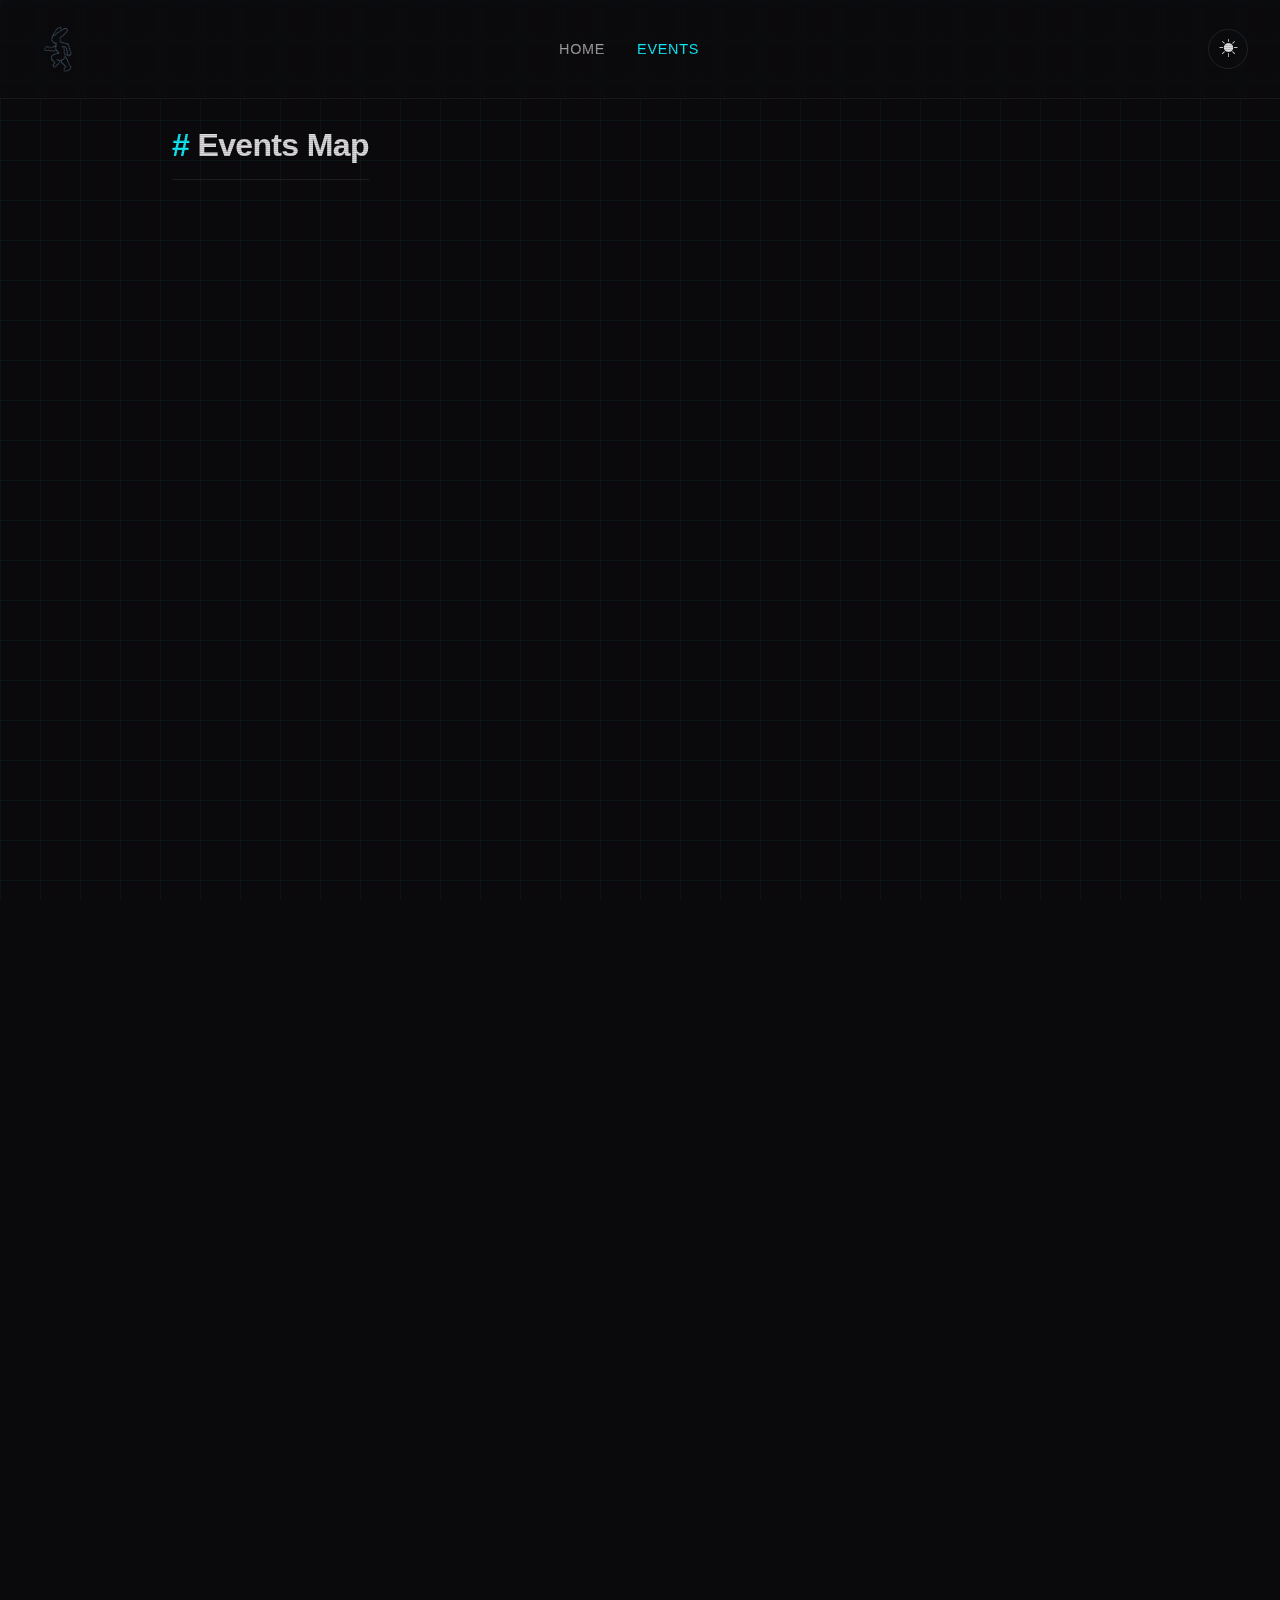
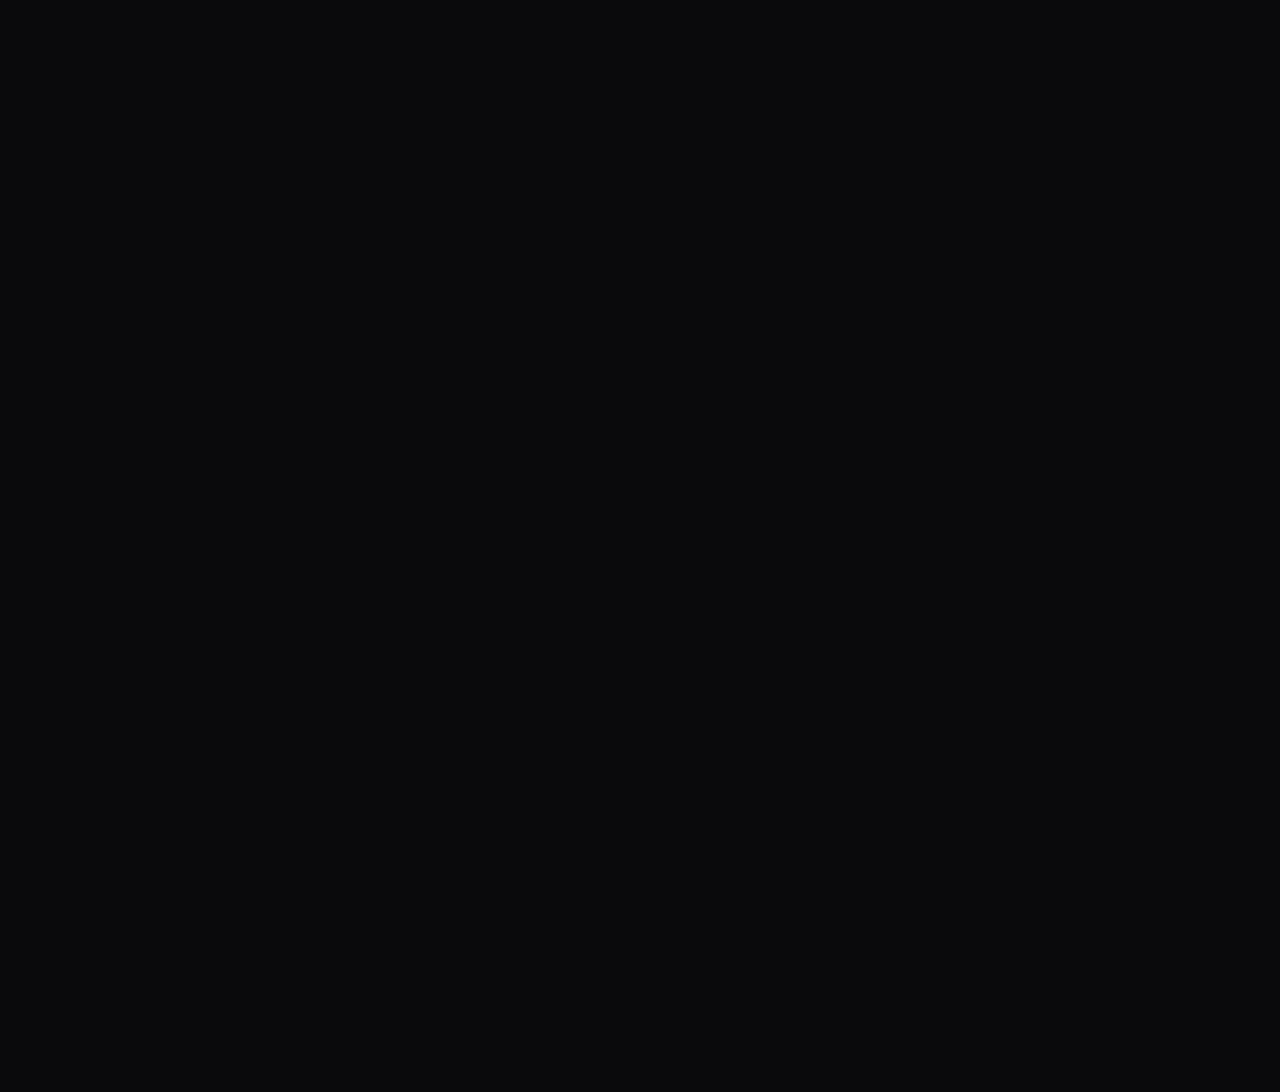
<file: events/index.html>
<!DOCTYPE html>
<html lang="ja">
<head>
    <meta charset="UTF-8">
    <meta name="viewport" content="width=device-width, initial-scale=1.0">
    <title>Events - yu-ki =:)</title>
    <link rel="stylesheet" href="../assets/css/style.css">
    <link rel="stylesheet" href="../assets/css/events.css">
</head>
<body>

    <!-- Background Elements -->
    <div class="bg-grid"></div>
    <div class="scanlines"></div>

    <!-- Navigation -->
    <header>
        <div class="logo">
            <a href="../home/">
                <img src="../assets/img/running.gif" alt="yu-ki =:)" class="logo-img">
            </a>
        </div>
        <nav class="nav-menu">
            <ul>
                <li><a href="../home/">Home</a></li>
                <li><a href="#" class="active">Events</a></li>
            </ul>
        </nav>
        <button id="theme-toggle" aria-label="Toggle Dark/Light Mode">☀</button>
        <button class="hamburger" aria-label="Toggle Menu">
            <span></span>
            <span></span>
            <span></span>
        </button>
    </header>

    <!-- Events Section -->
    <section id="events-map" style="padding-top: 120px;">
        <div class="container">
            <h1 id="events-title" class="section-title" data-typing="Events Map"></h1>
            <div id="events-explanation" class="fade-in-up manual-trigger" style="max-width: 1000px; margin: 0 auto 1rem; padding: 0 1rem; text-align: center;">
                <h2 style="font-size: 2rem; margin-bottom: 0.5rem; color: var(--text-color);">イベント参加マップ</h2>
                <p style="color: var(--accent-color); font-family: var(--font-code); font-size: 0.9rem; opacity: 0.8;">
                    点滅している箇所は、<br>
                    参加したイベントの開催都道府県を示しています
                </p>
            </div>
            <div class="map-container fade-in-up">
                <!-- Japan Map will be inserted here -->
                <svg id="japan-map" viewBox="0 0 800 750" xmlns="http://www.w3.org/2000/svg">
                    <!-- Dots will be generated dynamically -->
                    <circle cx="650" cy="100" r="3" class="prefecture" data-name="北海道" />
                    
                    <!-- Tohoku Region -->
                    <circle cx="620" cy="200" r="3" class="prefecture" data-name="青森" />
                    <circle cx="640" cy="230" r="3" class="prefecture" data-name="岩手" />
                    <circle cx="600" cy="240" r="3" class="prefecture" data-name="秋田" />
                    <circle cx="620" cy="260" r="3" class="prefecture" data-name="宮城" />
                    <circle cx="600" cy="270" r="3" class="prefecture" data-name="山形" />
                    <circle cx="640" cy="280" r="3" class="prefecture" data-name="福島" />
                    
                    <!-- Kanto Region -->
                    <circle cx="600" cy="320" r="3" class="prefecture" data-name="茨城" />
                    <circle cx="580" cy="310" r="3" class="prefecture" data-name="栃木" />
                    <circle cx="560" cy="320" r="3" class="prefecture" data-name="群馬" />
                    <circle cx="590" cy="340" r="3" class="prefecture" data-name="千葉" />
                    <circle cx="570" cy="340" r="3" class="prefecture" data-name="埼玉" />
                    <circle cx="560" cy="350" r="3" class="prefecture" data-name="東京" />
                    <circle cx="550" cy="360" r="3" class="prefecture" data-name="神奈川" />
                    
                    <!-- Chubu Region -->
                    <circle cx="540" cy="330" r="3" class="prefecture" data-name="新潟" />
                    <circle cx="520" cy="350" r="3" class="prefecture" data-name="富山" />
                    <circle cx="510" cy="360" r="3" class="prefecture" data-name="石川" />
                    <circle cx="500" cy="370" r="3" class="prefecture" data-name="福井" />
                    <circle cx="530" cy="360" r="3" class="prefecture" data-name="山梨" />
                    <circle cx="520" cy="370" r="3" class="prefecture" data-name="長野" />
                    <circle cx="540" cy="380" r="3" class="prefecture" data-name="岐阜" />
                    <circle cx="560" cy="380" r="3" class="prefecture" data-name="静岡" />
                    <circle cx="550" cy="390" r="3" class="prefecture" data-name="愛知" />
                    
                    <!-- Kansai Region -->
                    <circle cx="490" cy="400" r="3" class="prefecture" data-name="三重" />
                    <circle cx="480" cy="410" r="3" class="prefecture" data-name="滋賀" />
                    <circle cx="470" cy="420" r="3" class="prefecture" data-name="京都" />
                    <circle cx="460" cy="430" r="3" class="prefecture" data-name="大阪" />
                    <circle cx="480" cy="440" r="3" class="prefecture" data-name="兵庫" />
                    <circle cx="500" cy="430" r="3" class="prefecture" data-name="奈良" />
                    <circle cx="490" cy="450" r="3" class="prefecture" data-name="和歌山" />
                    
                    <!-- Chugoku Region -->
                    <circle cx="440" cy="440" r="3" class="prefecture" data-name="鳥取" />
                    <circle cx="420" cy="450" r="3" class="prefecture" data-name="島根" />
                    <circle cx="430" cy="460" r="3" class="prefecture" data-name="岡山" />
                    <circle cx="410" cy="470" r="3" class="prefecture" data-name="広島" />
                    <circle cx="390" cy="490" r="3" class="prefecture" data-name="山口" />
                    
                    <!-- Shikoku Region -->
                    <circle cx="420" cy="500" r="3" class="prefecture" data-name="徳島" />
                    <circle cx="400" cy="510" r="3" class="prefecture" data-name="香川" />
                    <circle cx="380" cy="520" r="3" class="prefecture" data-name="愛媛" />
                    <circle cx="410" cy="530" r="3" class="prefecture" data-name="高知" />
                    
                    <!-- Kyushu Region -->
                    <circle cx="340" cy="540" r="3" class="prefecture" data-name="福岡" />
                    <circle cx="320" cy="550" r="3" class="prefecture" data-name="佐賀" />
                    <circle cx="310" cy="570" r="3" class="prefecture" data-name="長崎" />
                    <circle cx="340" cy="570" r="3" class="prefecture" data-name="熊本" />
                    <circle cx="360" cy="580" r="3" class="prefecture" data-name="大分" />
                    <circle cx="350" cy="600" r="3" class="prefecture" data-name="宮崎" />
                    <circle cx="330" cy="620" r="3" class="prefecture" data-name="鹿児島" />
                    
                    <!-- Okinawa -->
                    <circle cx="200" cy="750" r="3" class="prefecture prefecture-visited" data-name="沖縄" />
                </svg>
                
                <div class="map-overlay">
                    <button id="reset-zoom" style="display: none;" onclick="resetZoom()">地図全体に戻る</button>
                    <p class="map-hint">エリアをクリックして拡大</p>
                </div>
                
                <div class="map-legend">
                    <div class="legend-item">
                        <span class="legend-dot visited"></span>
                        <span>参加済み</span>
                    </div>
                    <div class="legend-item">
                        <span class="legend-dot wishlist"></span>
                        <span>いつか参加したい</span>
                    </div>
                    <div class="legend-item">
                        <span class="legend-dot"></span>
                        <span>未参加</span>
                    </div>
                </div>
            </div>
            
            <section class="events-list">
                <h2 class="fade-in-up">参加したイベント一覧</h2>
                <div id="visited-events-grid" class="events-grid stagger-grid">
                    <!-- Dynamic Content -->
                </div>

                <h2 style="margin-top: 3rem;" class="fade-in-up">いつか参加したいイベント</h2>
                <div id="wishlist-events-grid" class="events-grid stagger-grid">
                    <!-- Dynamic Content -->
                </div>
            </section>
        </div>
    </section>

    <!-- Event Details Modal -->
    <div id="event-modal" class="modal">
        <div class="modal-content">
            <span class="close-modal">&times;</span>
            <div id="modal-body">
                <!-- Content injected via JS (Title, Desc, Photos) -->
            </div>
            <!-- Selection List for Clusters -->
            <div id="modal-selection" style="display:none;"></div>
        </div>
    </div>
    <script src="../assets/data/events-data.js"></script>
    <script src="../assets/js/japan-map.js"></script>
    <script src="../assets/js/main.js"></script>
</body>
</html>
</file>
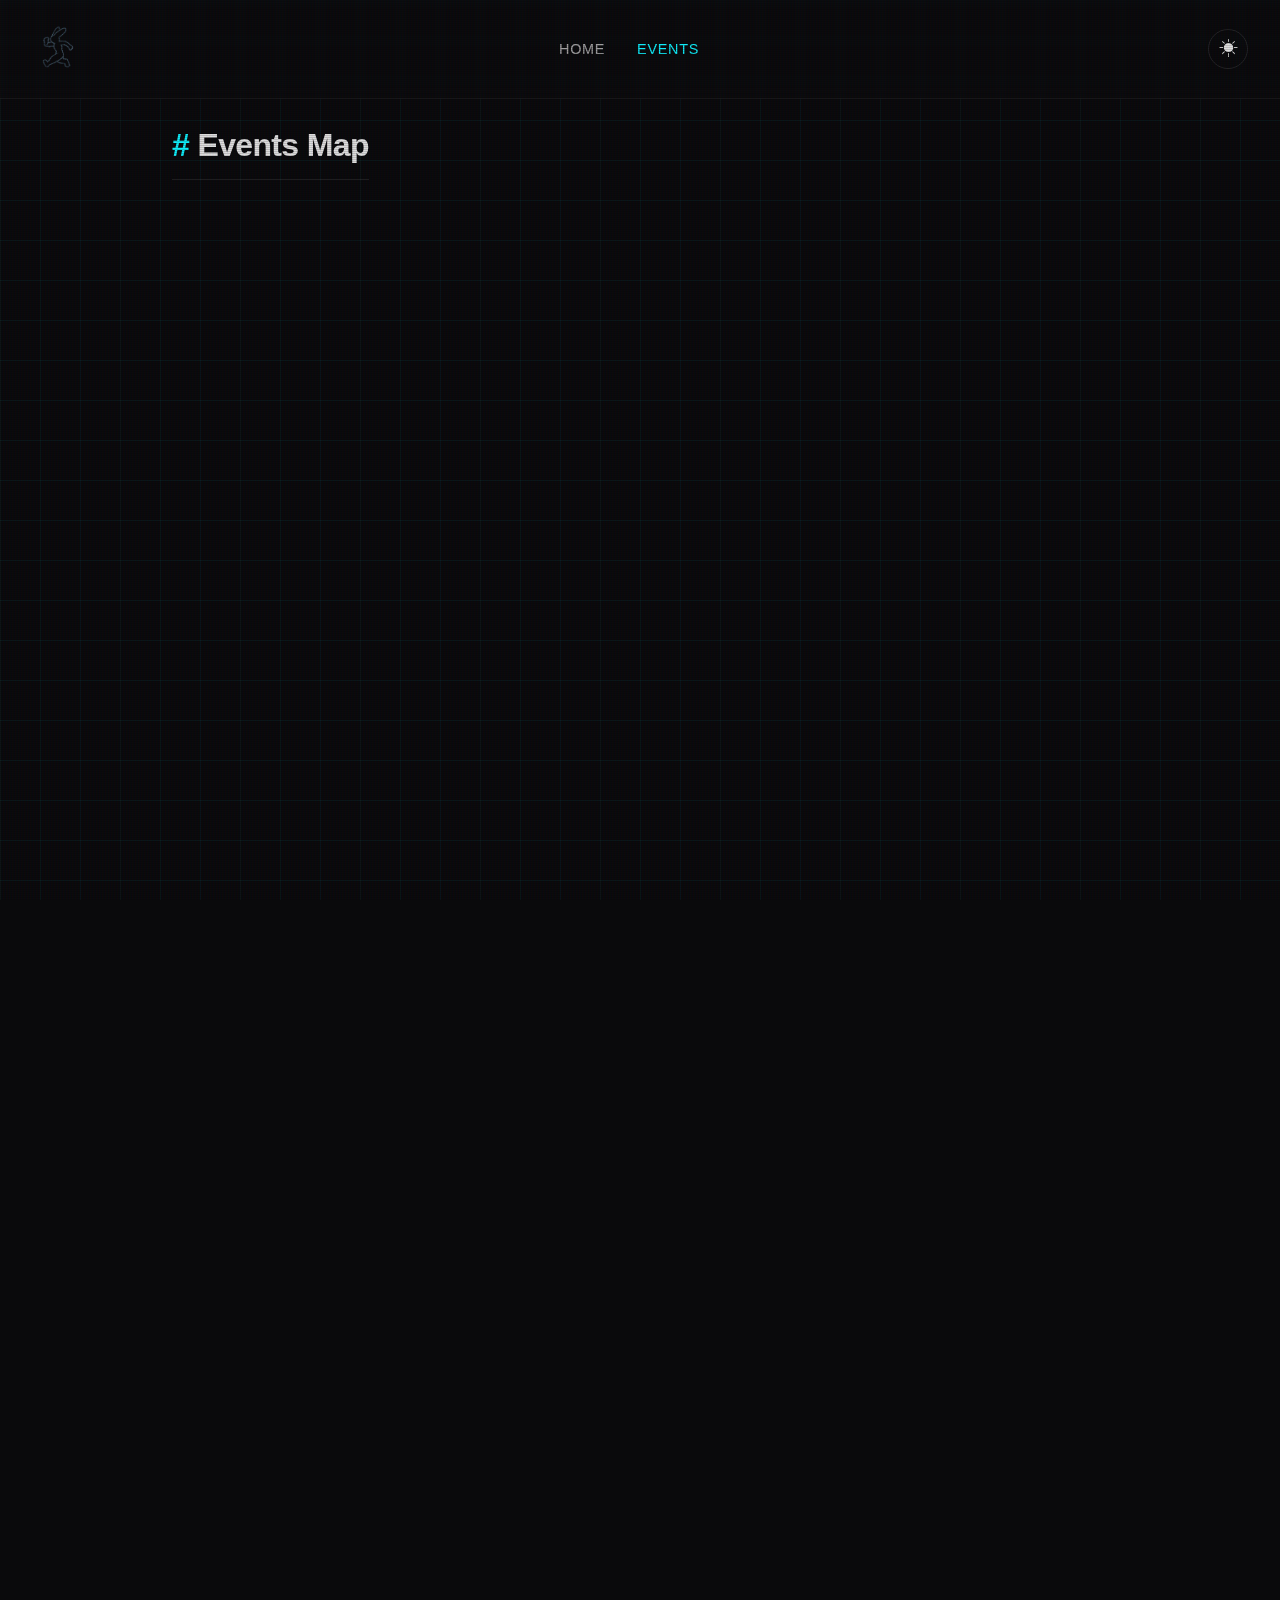
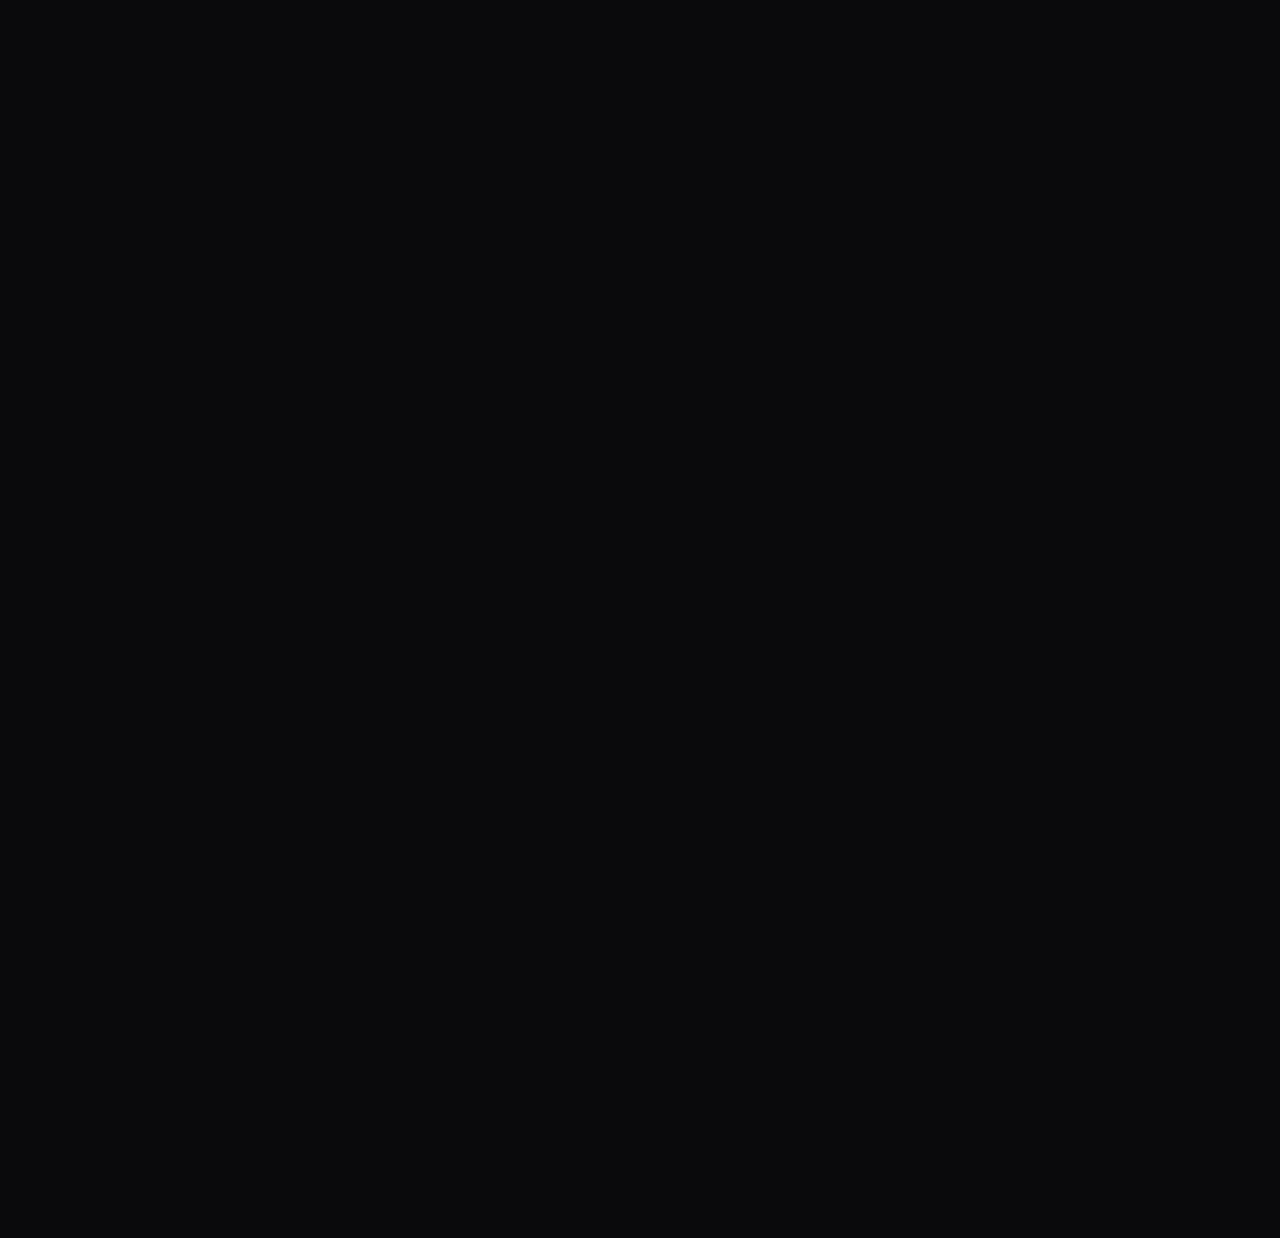
<file: events.html>
<!DOCTYPE html>
<html lang="ja">
<head>
    <meta charset="UTF-8">
    <meta name="viewport" content="width=device-width, initial-scale=1.0">
    <title>Events - Yoruta Setta</title>
    <link rel="stylesheet" href="assets/css/style.css">
    <link rel="stylesheet" href="assets/css/events.css">
</head>
<body>

    <!-- Background Elements -->
    <div class="bg-grid"></div>
    <div class="scanlines"></div>

    <!-- Navigation -->
    <header>
        <div class="logo">
            <a href="index.html">
                <img src="assets/img/running.gif" alt="Yoruta Setta" class="logo-img">
            </a>
        </div>
        <nav class="nav-menu">
            <ul>
                <li><a href="index.html#">Home</a></li>
                <li><a href="events.html" class="active">Events</a></li>
            </ul>
        </nav>
        <button id="theme-toggle" aria-label="Toggle Dark/Light Mode">☀</button>
        <button class="hamburger" aria-label="Toggle Menu">
            <span></span>
            <span></span>
            <span></span>
        </button>
    </header>

    <!-- Events Section -->
    <section id="events-map" style="padding-top: 120px;">
        <div class="container">
            <h1 id="events-title" class="section-title" data-typing="Events Map"></h1>
            <div id="events-explanation" class="fade-in-up manual-trigger" style="max-width: 1000px; margin: 0 auto 1rem; padding: 0 1rem; text-align: center;">
                <h2 style="font-size: 2rem; margin-bottom: 0.5rem; color: var(--text-color);">イベント参加マップ</h2>
                <p style="color: var(--accent-color); font-family: var(--font-code); font-size: 0.9rem; opacity: 0.8;">
                    点滅している箇所は、参加したイベントの開催都道府県を示しています
                </p>
            </div>
            <div class="map-container fade-in-up">
                <!-- Japan Map will be inserted here -->
                <svg id="japan-map" viewBox="0 0 800 900" xmlns="http://www.w3.org/2000/svg">
                    <!-- Dots will be generated dynamically -->
                    <circle cx="650" cy="100" r="3" class="prefecture" data-name="北海道" />
                    
                    <!-- Tohoku Region -->
                    <circle cx="620" cy="200" r="3" class="prefecture" data-name="青森" />
                    <circle cx="640" cy="230" r="3" class="prefecture" data-name="岩手" />
                    <circle cx="600" cy="240" r="3" class="prefecture" data-name="秋田" />
                    <circle cx="620" cy="260" r="3" class="prefecture" data-name="宮城" />
                    <circle cx="600" cy="270" r="3" class="prefecture" data-name="山形" />
                    <circle cx="640" cy="280" r="3" class="prefecture" data-name="福島" />
                    
                    <!-- Kanto Region -->
                    <circle cx="600" cy="320" r="3" class="prefecture" data-name="茨城" />
                    <circle cx="580" cy="310" r="3" class="prefecture" data-name="栃木" />
                    <circle cx="560" cy="320" r="3" class="prefecture" data-name="群馬" />
                    <circle cx="590" cy="340" r="3" class="prefecture" data-name="千葉" />
                    <circle cx="570" cy="340" r="3" class="prefecture" data-name="埼玉" />
                    <circle cx="560" cy="350" r="3" class="prefecture" data-name="東京" />
                    <circle cx="550" cy="360" r="3" class="prefecture" data-name="神奈川" />
                    
                    <!-- Chubu Region -->
                    <circle cx="540" cy="330" r="3" class="prefecture" data-name="新潟" />
                    <circle cx="520" cy="350" r="3" class="prefecture" data-name="富山" />
                    <circle cx="510" cy="360" r="3" class="prefecture" data-name="石川" />
                    <circle cx="500" cy="370" r="3" class="prefecture" data-name="福井" />
                    <circle cx="530" cy="360" r="3" class="prefecture" data-name="山梨" />
                    <circle cx="520" cy="370" r="3" class="prefecture" data-name="長野" />
                    <circle cx="540" cy="380" r="3" class="prefecture" data-name="岐阜" />
                    <circle cx="560" cy="380" r="3" class="prefecture" data-name="静岡" />
                    <circle cx="550" cy="390" r="3" class="prefecture" data-name="愛知" />
                    
                    <!-- Kansai Region -->
                    <circle cx="490" cy="400" r="3" class="prefecture" data-name="三重" />
                    <circle cx="480" cy="410" r="3" class="prefecture" data-name="滋賀" />
                    <circle cx="470" cy="420" r="3" class="prefecture" data-name="京都" />
                    <circle cx="460" cy="430" r="3" class="prefecture" data-name="大阪" />
                    <circle cx="480" cy="440" r="3" class="prefecture" data-name="兵庫" />
                    <circle cx="500" cy="430" r="3" class="prefecture" data-name="奈良" />
                    <circle cx="490" cy="450" r="3" class="prefecture" data-name="和歌山" />
                    
                    <!-- Chugoku Region -->
                    <circle cx="440" cy="440" r="3" class="prefecture" data-name="鳥取" />
                    <circle cx="420" cy="450" r="3" class="prefecture" data-name="島根" />
                    <circle cx="430" cy="460" r="3" class="prefecture" data-name="岡山" />
                    <circle cx="410" cy="470" r="3" class="prefecture" data-name="広島" />
                    <circle cx="390" cy="490" r="3" class="prefecture" data-name="山口" />
                    
                    <!-- Shikoku Region -->
                    <circle cx="420" cy="500" r="3" class="prefecture" data-name="徳島" />
                    <circle cx="400" cy="510" r="3" class="prefecture" data-name="香川" />
                    <circle cx="380" cy="520" r="3" class="prefecture" data-name="愛媛" />
                    <circle cx="410" cy="530" r="3" class="prefecture" data-name="高知" />
                    
                    <!-- Kyushu Region -->
                    <circle cx="340" cy="540" r="3" class="prefecture" data-name="福岡" />
                    <circle cx="320" cy="550" r="3" class="prefecture" data-name="佐賀" />
                    <circle cx="310" cy="570" r="3" class="prefecture" data-name="長崎" />
                    <circle cx="340" cy="570" r="3" class="prefecture" data-name="熊本" />
                    <circle cx="360" cy="580" r="3" class="prefecture" data-name="大分" />
                    <circle cx="350" cy="600" r="3" class="prefecture" data-name="宮崎" />
                    <circle cx="330" cy="620" r="3" class="prefecture" data-name="鹿児島" />
                    
                    <!-- Okinawa -->
                    <circle cx="200" cy="750" r="3" class="prefecture prefecture-visited" data-name="沖縄" />
                </svg>
                
                <div class="map-overlay">
                    <button id="reset-zoom" style="display: none;" onclick="resetZoom()">地図全体に戻る</button>
                    <p class="map-hint">エリアをクリックして拡大</p>
                </div>
                
                <div class="map-legend">
                    <div class="legend-item">
                        <span class="legend-dot visited"></span>
                        <span>訪問済み</span>
                    </div>
                    <div class="legend-item">
                        <span class="legend-dot wishlist"></span>
                        <span>いつか参加したい</span>
                    </div>
                    <div class="legend-item">
                        <span class="legend-dot"></span>
                        <span>未訪問</span>
                    </div>
                </div>
            </div>
            
            <section class="events-list">
                <h2 class="fade-in-up">参加したイベント一覧</h2>
                <div id="visited-events-grid" class="events-grid stagger-grid">
                    <!-- Dynamic Content -->
                </div>

                <h2 style="margin-top: 3rem;" class="fade-in-up">いつか参加したいイベント</h2>
                <div id="wishlist-events-grid" class="events-grid stagger-grid">
                    <!-- Dynamic Content -->
                </div>
            </section>
        </div>
    </section>

    <!-- Event Details Modal -->
    <div id="event-modal" class="modal">
        <div class="modal-content">
            <span class="close-modal">&times;</span>
            <div id="modal-body">
                <!-- Content injected via JS (Title, Desc, Photos) -->
            </div>
            <!-- Selection List for Clusters -->
            <div id="modal-selection" style="display:none;"></div>
        </div>
    </div>
    <script src="assets/data/events-data.js"></script>
    <script src="assets/js/japan-map.js"></script>
    <script src="assets/js/main.js"></script>
</body>
</html>
</file>
<file: assets/css/style.css>
/* * {
  outline: 1px solid red !important;
} */

:root {
  /* Colors */
  --bg-color: #0a0a0c;
  --text-color: #e0e0e0;
  --accent-color: #0ff0fc; /* Cyan neon */
  --accent-secondary: #ff0055; /* Pink neon */
  --grid-color: rgba(15, 240, 252, 0.05);
  --card-bg: rgba(255, 255, 255, 0.02);
  --border-color: rgba(255, 255, 255, 0.1);
  
  /* Typography */
  --font-family: 'Helvetica Neue', Arial, sans-serif;
  --font-code: 'Courier New', Courier, monospace;
}

body.light-mode {
  --bg-color: #FFF6EA;
  --text-color: #333333;
  --accent-color: #ff8c00; /* Orange for day accent */
  --grid-color: rgba(0, 0, 0, 0.05); /* Darker grid for light bg */
  --card-bg: rgba(255, 255, 255, 0.6);
  --border-color: rgba(0, 0, 0, 0.1);
}

/* Theme Toggle */
#theme-toggle {
  background: none;
  border: 1px solid var(--border-color);
  color: var(--text-color);
  font-size: 1.2rem;
  padding: 0.5rem;
  cursor: pointer;
  border-radius: 50%;
  width: 40px;
  height: 40px;
  display: flex;
  align-items: center;
  justify-content: center;
  transition: all 0.3s;
  margin-left: 2rem;
}

#theme-toggle:hover {
  background: rgba(125, 125, 125, 0.1);
  transform: rotate(15deg);
}

* {
  box-sizing: border-box;
  margin: 0;
  padding: 0;
}

html {
  scroll-behavior: smooth;
  scroll-padding-top: 20px; /* Adjust based on header height */
}

body {
  background-color: var(--bg-color);
  color: var(--text-color);
  font-family: var(--font-family);
  line-height: 1.6;
  overflow-x: hidden;
  position: relative;
}

/* Background Effects */
.bg-grid {
  position: fixed;
  top: 0;
  left: 0;
  width: 100%;
  height: 100%;
  background-image: 
    linear-gradient(var(--grid-color) 1px, transparent 1px),
    linear-gradient(90deg, var(--grid-color) 1px, transparent 1px);
  background-size: 40px 40px;
  z-index: -2;
  pointer-events: none;
}

.scanlines {
  position: fixed;
  top: 0;
  left: 0;
  width: 100%;
  height: 100%;
  background: linear-gradient(rgba(18, 16, 16, 0) 50%, rgba(0, 0, 0, 0.25) 50%), linear-gradient(90deg, rgba(255, 0, 0, 0.06), rgba(0, 255, 0, 0.02), rgba(0, 0, 255, 0.06));
  background-size: 100% 2px, 3px 100%;
  z-index: 1000;
  pointer-events: none;
  opacity: 0.6;
}

/* Typography Utilities */
a {
  color: var(--text-color);
  text-decoration: none;
  transition: color 0.3s, text-shadow 0.3s;
}

a:hover {
  color: var(--accent-color);
  text-shadow: 0 0 8px var(--accent-color);
}

h1, h2, h3 {
  font-weight: 700;
  letter-spacing: -0.02em;
}

.section-title {
  font-size: 2rem;
  margin-bottom: 2rem;
  padding-bottom: 0.5rem;
  border-bottom: 1px solid var(--border-color);
  display: inline-block;
}

.section-title::before {
  content: '# ';
  color: var(--accent-color);
}

/* Layout */
.container {
  max-width: 1000px;
  margin: 0 auto;
  padding: 0 2rem;
}

section {
  padding: 5rem 0;
}

/* Navigation */
header {
  position: fixed;
  top: 0;
  left: 0;
  width: 100%;
  padding: 1.5rem 2rem;
  display: flex;
  justify-content: space-between;
  align-items: center;
  z-index: 100;
  backdrop-filter: blur(5px);
  border-bottom: 1px solid rgba(255,255,255,0.05);
}

.logo {
  display: flex;
  align-items: center;
}

.logo-img {
  height: 50px;
  width: auto;
  object-fit: contain;
  display: block;
}

nav ul {
  display: flex;
  list-style: none;
  gap: 2rem;
}

nav a {
  font-size: 0.9rem;
  text-transform: uppercase;
  letter-spacing: 0.05em;
  opacity: 0.7;
}

nav a.active, nav a:hover {
  opacity: 1;
  color: var(--accent-color);
}

/* Hero Section */
#hero {
  min-height: 100vh;
  display: flex;
  align-items: center;
  position: relative;
  overflow: hidden;
}

#hero .container {
  margin: 0;
  width: 100%;
  max-width: 100%;
  padding-left: 10%;
}

.hero-content {
  z-index: 1;
  max-width: 70%;
  text-align: left;
}

/* ... existing styles ... */

@media (max-width: 768px) {
  /* ... existing mobile styles ... */
  
  .hero-content {
    max-width: 100%; /* Reset on mobile */
    position: relative;
    z-index: 2;
    padding-bottom: 200px; 
    padding-right: 1rem; /* Add padding */
  }

  .biitsz-container {
    position: absolute;
    right: 5%; /* Adjusted from negative/too close to edge */
    bottom: 20%; 
    height: 40vh; /* Slightly larger/adjusted */
    opacity: 1; 
    pointer-events: none;
    z-index: 1;
    max-width: none; /* Reset max-width for mobile constraint if needed, or keeping it is fine */
    align-items: flex-end;
  }
}

.hero-title {
  font-size: 4rem;
  line-height: 1;
  min-height: 8rem; /* Reserve space for 2 lines (4rem × 2) */
  /* margin-bottom: 1rem; */
  text-align: left;
}

/* Typing cursor effect */
.hero-title::after {
  content: '|';
  animation: blink 0.7s infinite;
  margin-left: 5px;
}

@keyframes blink {
  0%, 50% {
    opacity: 1;
  }
  51%, 100% {
    opacity: 0;
  }
}

/* .hero-subtitle {
  font-size: 1.2rem;
  font-family: var(--font-code);
  color: var(--accent-color);
  margin-bottom: 2rem;
  opacity: 0.9;
} */

/* Biitsz Character */
.biitsz-container {
  position: absolute;
  right: 5vw;
  bottom: 0;
  height: 70vh;
  width: 35vw;
  max-width: 500px;
  min-width: 200px;
  z-index: 0;
  pointer-events: none;
  display: flex;
  flex-direction: column; /* Stack vertically */
  align-items: center; /* Center horizontally */
  justify-content: flex-end; /* Align to bottom */
}

.biitsz-img {
  height: 100%;
  width: 100%;
  object-fit: contain;
  filter: drop-shadow(0 0 20px rgba(15, 240, 252, 0.2)); /* Cyan for dark mode */
  transition: transform 0.2s;
  pointer-events: auto;
  cursor: pointer;
}

/* Orange glow for light mode */
body.light-mode .biitsz-img {
  filter: drop-shadow(0 0 20px rgba(255, 122, 23, 0.3)); /* #FF7A17 with opacity */
}

.biitsz-img:hover {
  transform: translateY(-5px);
}

/* Speech Bubble */
.speech-bubble {
  position: absolute;
  top: -10%;
  left: 50%;
  transform: translateX(-50%) translateY(20px); /* Start position (lower) */
  margin-left: 1rem;
  
  /* High contrast colors for readability */
  background: rgba(0, 0, 0, 0.5);
  color: #ffffff;
  border: 2px solid var(--accent-color);
  padding: 0.8rem 1.2rem;
  border-radius: 8px;
  font-family: var(--font-code);
  font-size: 0.95rem;
  min-width: 200px;
  max-width: 300px;
  text-align: center;
  opacity: 0;
  transition: opacity 0.3s, transform 0.3s; /* Animate both opacity and transform */
  pointer-events: none;
  /* box-shadow removed */
  z-index: 10;
  white-space: normal;
}

.speech-bubble.show {
  opacity: 1;
  transform: translateX(-50%) translateY(0); /* End position (original) */
}

.speech-bubble::after {
  content: '';
  position: absolute;
  top: 100%;
  left: 50%; 
  margin-left: -8px;
  border: 8px solid transparent;
  border-top-color: var(--accent-color);
}

.biitsz-img:hover {
  transform: translateY(-5px);
}

/* Timeline Styles */
.timeline {
  position: relative;
  max-width: 800px;
  margin: 3rem auto;
  padding: 2rem 0;
}

/* Vertical line */
.timeline::before {
  content: '';
  position: absolute;
  left: 160px; /* Adjusted from 100px for wider date column */
  top: 0;
  bottom: 0;
  width: 2px;
  background: linear-gradient(to bottom, 
    transparent,
    var(--accent-color) 10%,
    var(--accent-color) 90%,
    transparent
  );
  box-shadow: 0 0 10px var(--accent-color);
}

.timeline-item {
  position: relative;
  display: flex;
  gap: 3rem;
  margin-bottom: 3rem;
  align-items: flex-start;
}

.timeline-date {
  flex-shrink: 0;
  width: 140px;
  text-align: right;
  font-size: 1.2rem;
  font-weight: 700;
  color: var(--accent-color);
  font-family: var(--font-code);
  text-shadow: 0 0 10px var(--accent-color);
  white-space: nowrap;
}

/* Dot on the line */
.timeline-item::before {
  content: '';
  position: absolute;
  left: 150px; /* Adjusted from 92px for wider date column */
  top: 8px;
  width: 16px;
  height: 16px;
  background: var(--accent-color);
  border: 3px solid var(--bg-color);
  border-radius: 50%;
  box-shadow: 0 0 15px var(--accent-color);
  z-index: 1;
}

.timeline-content {
  flex: 1;
  background: var(--card-bg);
  border: 1px solid var(--border-color);
  border-left: 3px solid var(--accent-color);
  padding: 1.5rem;
  border-radius: 4px;
  transition: all 0.3s;
}

.timeline-content:hover {
  border-left-color: #0099ff; /* Blue for dark mode */
  transform: translateX(5px);
}

/* Light mode hover color */
body.light-mode .timeline-content:hover {
  border-left-color: #ff8c00; /* Orange for light mode */
}

.timeline-content h3 {
  margin-bottom: 0.5rem;
  color: var(--text-color);
  font-size: 1.2rem;
}

.timeline-content p {
  color: #ccc; /* Light gray for dark mode */
  font-size: 0.95rem;
  line-height: 1.6;
}

/* Darker text for light mode */
body.light-mode .timeline-content p {
  color: #555; /* Darker gray for light mode */
}

/* Responsive */
@media (max-width: 768px) {
  .timeline::before {
    left: 20px;
  }
  
  .timeline-item {
    flex-direction: column;
    gap: 0.5rem;
    padding-left: 50px;
  }
  
  .timeline-item::before {
    left: 10px;
  }
  
  .timeline-date {
    width: auto;
    text-align: left;
    font-size: 1.2rem;
  }
}

/* Works Grid */
.works-grid {
  display: grid;
  grid-template-columns: repeat(3, 1fr);
  gap: 2rem;
}

.work-card {
  background: var(--card-bg);
  border: 1px solid var(--border-color);
  padding: 1.5rem;
  border-radius: 8px;
  transition: transform 0.3s, border-color 0.3s, box-shadow 0.3s;
}

.work-card:hover {
  transform: translateY(-5px);
  border-color: var(--accent-color);
  box-shadow: 0 5px 15px rgba(0,0,0,0.3);
}


.work-header {
  display: flex;
  align-items: center;
  gap: 1rem;
  margin-bottom: 0.5rem;
}

.work-icon {
  width: 40px;
  height: 40px;
  object-fit: contain;
  border-radius: 4px;
  background: rgba(255, 255, 255, 0.05);
  padding: 2px;
}

.work-title {
  margin: 0; /* Override default margin */
}


/* Work Thumbnail Layout */
.work-thumb-container {
  width: 100%;
  height: 250px; /* Increased from 180px */
  background: rgba(255, 255, 255, 0.02);
  border-radius: 4px;
  display: flex;
  align-items: center;
  justify-content: center;
  margin-bottom: 1rem;
  border: 1px solid var(--border-color);
  padding: 1.5rem;
}

.work-thumb-img {
  max-width: 100%;
  max-height: 100%;
  object-fit: contain;
  transition: transform 0.3s;
}

.work-card:hover .work-thumb-img {
  transform: scale(1.05);
}

.work-tags {
  display: flex;
  gap: 0.5rem;
  margin: 0.5rem 0 1rem; /* Adjusted margin */
  flex-wrap: wrap;
}

.tag {
  font-size: 0.75rem;
  padding: 0.2rem 0.5rem;
  background: rgba(255, 255, 255, 0.1);
  border-radius: 4px;
  font-family: var(--font-code);
}

/* Darker tag background for light mode */
body.light-mode .tag {
  background: rgba(0, 0, 0, 0.15); /* Darker background for light mode */
  color: #333; /* Darker text for better contrast */
}

.work-desc {
  font-size: 0.9rem;
  color: #ccc;
  margin-bottom: 1rem;
}

/* Darker text for light mode */
body.light-mode .work-desc {
  color: #555; /* Same as timeline text */
}

/* Contact */
.social-links {
  display: flex;
  gap: 1.5rem;
  flex-wrap: wrap;
}

.social-link {
  display: flex;
  align-items: center;
  gap: 0.5rem;
  padding: 0.5rem 1rem;
  border: 1px solid var(--border-color);
  border-radius: 4px;
  font-family: var(--font-code);
}

.social-link:hover {
  border-color: var(--accent-color);
  background: rgba(15, 240, 252, 0.05);
}

/* Footer */
footer {
  text-align: center;
  padding: 1.5rem 2rem; /* Reduced top padding to bring line closer to content */
  border-top: 1px solid var(--border-color);
  font-size: 0.8rem;
  color: #888;
  margin-top: 6rem; /* Increased top margin to push the line/footer further down */
  background: transparent;
}

.footer-content {
  display: flex;
  flex-direction: column;
  align-items: center;
  gap: 1.5rem;
}

.footer-social {
  display: flex;
  gap: 1.5rem;
  flex-wrap: wrap;
  justify-content: center;
}

/* Social Icons */
.social-link {
  display: flex;
  align-items: center;
  justify-content: center;
  padding: 0.5rem;
  transition: all 0.3s;
  color: var(--text-color);
  opacity: 0.8;
  border: none !important; /* Force remove border */
  background: none !important; /* Force remove background */
}

.social-link:hover {
  transform: translateY(-3px);
  color: var(--accent-color);
  opacity: 1;
}

.social-link svg {
  width: 32px;
  height: 32px;
  fill: currentColor;
}

/* Responsive */
@media (max-width: 900px) {
  .hero-title {
    font-size: 3rem;
  }
  
  .works-grid {
    grid-template-columns: repeat(2, 1fr);
  }
}

@media (max-width: 768px) {
  /* Center Theme Toggle on Mobile */
  #theme-toggle {
    position: absolute;
    left: 0;
    right: 0;
    top: 50%;
    margin: 0 auto; /* Horizontal centering */
    transform: translateY(-50%); /* Vertical centering only */
    width: 40px; /* Explicit width required for margin: auto to work effectively if needed, though block width is defined above */
  }

  #theme-toggle:hover {
    transform: translateY(-50%) rotate(15deg);
  }

  /* Mobile Navigation */
  .hamburger {
    display: flex; /* Show on mobile */
    z-index: 101;
  }

  .nav-menu {
    position: fixed;
    top: 0;
    right: -100%; /* Changed from left to right */
    width: 250px;
    height: 100vh;
    background: rgba(10, 10, 12, 0.95);
    backdrop-filter: blur(10px);
    flex-direction: column;
    padding-top: 5rem;
    transition: right 0.3s ease; /* Changed from left to right */
    border-left: 1px solid var(--border-color); /* Changed from border-right to border-left */
    z-index: 100; /* Ensure it sits above theme toggle but below hamburger (101) */
  }

  .light-mode .nav-menu {
    background: rgba(255, 246, 234, 0.95);
  }

  .nav-menu.active {
    right: 0; /* Changed from left to right */
  }

  .nav-menu ul {
    flex-direction: column;
    align-items: flex-start;
    padding-left: 2rem;
  }

  /* Biitsz Mobile Positioning - Bottom right of text */
  #hero {
    flex-direction: column;
    justify-content: center;
    align-items: flex-start;
    padding-top: 4rem;
  }
  
  .hero-content {
    position: relative;
    z-index: 2;
    padding-bottom: 200px; /* Space for Biitsz */
  }

  .biitsz-container {
    position: absolute;
    right: 0; /* Align to edge properly */
    bottom: 15%; /* Lower it slightly */
    height: 40vh;
    opacity: 1; 
    pointer-events: none;
    z-index: 1;
  }
  
  .biitsz-img {
      pointer-events: auto;
  }
  
  .speech-bubble {
      right: auto;
      left: -100px;
      top: 50px;
  }

  .speech-bubble::after {
  content: '';
  position: absolute;
  top: 50%;
  left: 104.5%; 
  margin-left: -8px;
  border: 8px solid transparent;
  border-left-color: var(--accent-color);
  }
}

@media (max-width: 600px) {
  .hero-title {
    font-size: 2.5rem;
  }
  
  .works-grid {
    grid-template-columns: 1fr;
  }
}

/* Hamburger Styles */
.hamburger {
  display: flex; /* Show by default for mobile-first */
  flex-direction: column;
  justify-content: space-around;
  width: 30px;
  height: 25px;
  background: transparent;
  border: none;
  cursor: pointer;
  padding: 0;
  margin-left: 1rem; /* Changed from margin-right for right-side placement */
  z-index: 101;
}

/* Hide on desktop */
@media (min-width: 769px) {
  .hamburger {
    display: none;
  }
}

.hamburger span {
  width: 30px;
  height: 2px;
  background: var(--text-color);
  transition: all 0.3s linear;
  position: relative;
  transform-origin: 1px;
}

.hamburger.active span:nth-child(1) {
  transform: rotate(45deg);
}

.hamburger.active span:nth-child(2) {
  opacity: 0;
}

.hamburger.active span:nth-child(3) {
  transform: rotate(-45deg);
}
</file>
<file: assets/css/events.css>
/* Events Page Specific Styles */

#events-map {
  min-height: 100vh;
  padding: 2rem 0;
}

.map-container {
  max-width: 1000px;
  margin: 2rem auto;
  padding: 1rem;
  background: var(--card-bg);
  border: 1px solid var(--border-color);
  border-radius: 8px;
  position: relative; /* Anchor for absolute overlays */
}

/* Japan Map SVG */
#japan-map {
  width: 100%;
  height: auto;
  margin: 0 auto;
  display: block;
  /* Removed max-width constraint */
}

/* Prefecture Dots */
.prefecture {
  fill: rgba(255, 255, 255, 0.3);
  stroke: var(--accent-color);
  stroke-width: 0.5px; /* Thinner stroke */
  cursor: pointer;
  transition: all 0.3s;
}

.prefecture:hover {
  fill: var(--accent-color);
  r: 3px; /* Reduced from 5 to prevent excessive zoom effect */
  filter: drop-shadow(0 0 8px var(--accent-color));
}

/* Visited Prefectures */
.prefecture-visited {
  fill: var(--accent-color);
  animation: pulse 2s infinite;
}

.prefecture-visited:hover {
  fill: var(--accent-secondary);
  filter: drop-shadow(0 0 12px var(--accent-secondary));
}

@keyframes pulse {
  0%, 100% {
    opacity: 1;
  }
  50% {
    opacity: 0.6;
  }
}

/* Light Mode Adjustments - Simplified */
body.light-mode .prefecture {
  stroke: #ff8c00;
  /* Specific region fills will override this due to ID selector below */
  fill: transparent; /* Default fallback */
}

body.light-mode .prefecture-visited {
  fill: #ff8c00;
}

body.light-mode .prefecture-visited:hover {
  fill: #ff6600;
  filter: drop-shadow(0 0 12px #ff6600);
}

/* Map Legend */
.map-legend {
  position: absolute;
  top: 20px; /* Moved to Top-Left */
  left: 20px;
  background: var(--card-bg);
  padding: 1rem;
  border-radius: 8px;
  border: 1px solid var(--border-color);
  font-size: 0.9rem;
  box-shadow: 0 5px 15px rgba(0,0,0,0.2);
  z-index: 100;
  max-width: 90%; /* Prevent overflow on small screens */
  box-sizing: border-box;
}

@media (max-width: 600px) {
  .map-legend {
    top: 10px;
    left: 10px;
    bottom: auto;
    right: auto;
    padding: 0.8rem;
    font-size: 0.8rem;
  }
}

body.light-mode .map-legend {
  background: rgba(255, 255, 255, 0.85);
  box-shadow: 0 4px 15px rgba(0,0,0,0.1);
}

.legend-item {
  display: flex;
  align-items: center;
  gap: 10px;
  font-family: var(--font-code);
  font-size: 0.85rem;
  color: var(--text-color);
}

.legend-dot {
  width: 12px;
  height: 12px;
  border-radius: 50%;
  display: inline-block;
  background: rgba(255, 255, 255, 0.1);
  border: 1px solid var(--border-color);
}

.legend-dot.visited {
  background: var(--accent-color);
  border-color: var(--accent-color);
  box-shadow: 0 0 5px var(--accent-color);
  animation: pulse 2s infinite;
}

.legend-dot.wishlist {
  background: #FFD700; /* Gold */
  border-color: #FFD700;
  box-shadow: 0 0 5px #FFD700;
}

body.light-mode .legend-dot.visited {
  background: #ff8c00;
  border-color: #ff8c00;
}

body.light-mode .legend-dot.wishlist {
  background: #FFD700; /* Gold stays same/similar */
  border-color: #DAA520; /* GoldenRod border */
}

/* Events List */
.events-list {
  max-width: 1000px;
  margin: 4rem auto 2rem;
  padding: 0 1rem;
}

.events-list h2 {
  font-size: 1.8rem;
  margin-bottom: 1.5rem;
  color: var(--text-color);
  border-left: 5px solid var(--accent-color);
  padding-left: 1rem;
}

.events-grid {
  display: grid;
  grid-template-columns: repeat(auto-fill, minmax(280px, 1fr));
  gap: 1.5rem;
}

.event-item {
  background: var(--card-bg);
  border: 1px solid var(--border-color);
  border-left: 3px solid var(--accent-color);
  padding: 1.5rem;
  border-radius: 8px;
  transition: all 0.3s;
  height: 100%;
}

.event-item:hover {
  border-left-color: var(--accent-secondary);
  transform: translateY(-5px);
  box-shadow: 0 5px 15px rgba(0,0,0,0.1);
}

body.light-mode .event-item:hover {
  border-left-color: #ff8c00;
}

.event-location {
  font-size: 1.1rem;
  font-weight: 700;
  color: var(--accent-color);
  margin-bottom: 0.5rem;
}

body.light-mode .event-location {
  color: #ff8c00;
}

.event-details h3 {
  font-size: 1.3rem;
  margin-bottom: 0.5rem;
  color: var(--text-color);
}

.event-date {
  font-family: var(--font-code);
  font-size: 0.85rem;
  color: #999;
  margin-bottom: 0.5rem;
}

.event-desc {
  color: #ccc;
  line-height: 1.6;
}

body.light-mode .event-desc {
  color: #555;
}

/* Responsive */
@media (max-width: 768px) {
  .map-container {
    padding: 1rem;
  }
  
  .map-legend {
    flex-direction: column;
    gap: 1rem;
  }
  
  .events-list h2 {
    font-size: 1.5rem;
  }
}

/* Region Colors */
:root {
  --color-hokkaido: #4facfe;
  --color-tohoku: #00f2fe;
  --color-kanto: #43e97b;
  --color-chubu: #fa709a;
  --color-kansai: #fee140;
  --color-chugoku: #f83600;
  --color-shikoku: #a8edea;
  --color-kyushu: #ff9a9e;
  --color-okinawa: #30cfd0;
}

body.light-mode {
  --color-hokkaido: #007bff;
  --color-tohoku: #00bcd4;
  --color-kanto: #28a745;
  --color-chubu: #e83e8c;
  --color-kansai: #ffc107;
  --color-chugoku: #dc3545;
  --color-shikoku: #17a2b8;
  --color-kyushu: #fd7e14;
  --color-okinawa: #20c997;
}

/* Region Colors - Unified (User Requested) - REMOVED */
/* Reverting to original region colors defined below/above */

/* Old Region Colors (Disabled/Unused) */
/* Region-specific fills */
/* Region-specific fills - Higher Specificity with ID */
#japan-map .prefecture.region-hokkaido { stroke: var(--color-hokkaido); fill: var(--color-hokkaido); fill-opacity: 0.3; }
#japan-map .prefecture.region-hokkaido:hover { fill-opacity: 1; filter: drop-shadow(0 0 8px var(--color-hokkaido)); }

#japan-map .prefecture.region-tohoku { stroke: var(--color-tohoku); fill: var(--color-tohoku); fill-opacity: 0.3; }
#japan-map .prefecture.region-tohoku:hover { fill-opacity: 1; filter: drop-shadow(0 0 8px var(--color-tohoku)); }

#japan-map .prefecture.region-kanto { stroke: var(--color-kanto); fill: var(--color-kanto); fill-opacity: 0.3; }
#japan-map .prefecture.region-kanto:hover { fill-opacity: 1; filter: drop-shadow(0 0 8px var(--color-kanto)); }

#japan-map .prefecture.region-chubu { stroke: var(--color-chubu); fill: var(--color-chubu); fill-opacity: 0.3; }
#japan-map .prefecture.region-chubu:hover { fill-opacity: 1; filter: drop-shadow(0 0 8px var(--color-chubu)); }

#japan-map .prefecture.region-kansai { stroke: var(--color-kansai); fill: var(--color-kansai); fill-opacity: 0.3; }
#japan-map .prefecture.region-kansai:hover { fill-opacity: 1; filter: drop-shadow(0 0 8px var(--color-kansai)); }

#japan-map .prefecture.region-chugoku { stroke: var(--color-chugoku); fill: var(--color-chugoku); fill-opacity: 0.3; }
#japan-map .prefecture.region-chugoku:hover { fill-opacity: 1; filter: drop-shadow(0 0 8px var(--color-chugoku)); }

#japan-map .prefecture.region-shikoku { stroke: var(--color-shikoku); fill: var(--color-shikoku); fill-opacity: 0.3; }
#japan-map .prefecture.region-shikoku:hover { fill-opacity: 1; filter: drop-shadow(0 0 8px var(--color-shikoku)); }

#japan-map .prefecture.region-kyushu { stroke: var(--color-kyushu); fill: var(--color-kyushu); fill-opacity: 0.3; }
#japan-map .prefecture.region-kyushu:hover { fill-opacity: 1; filter: drop-shadow(0 0 8px var(--color-kyushu)); }

#japan-map .prefecture.region-okinawa { stroke: var(--color-okinawa); fill: var(--color-okinawa); fill-opacity: 0.3; }
#japan-map .prefecture.region-okinawa:hover { fill-opacity: 1; filter: drop-shadow(0 0 8px var(--color-okinawa)); }

/* Zoom States */
.prefecture.faded {
  opacity: 0.1;
  pointer-events: none;
}

/* Spot Coloring (Specific Municipality/Location) - Overrides Region Colors */
#japan-map .prefecture.spot-visited {
  fill: var(--accent-color);
  fill-opacity: 1;
  stroke: var(--accent-color);
  filter: drop-shadow(0 0 8px var(--accent-color));
  animation: pulse 2s infinite; /* Pulsate to highlight visited spots */
}

#japan-map .prefecture.spot-wishlist {
  fill: #ffd700; /* Gold */
  fill-opacity: 1;
  stroke: #ffbd00;
  filter: drop-shadow(0 0 8px #ffd700);
}



body.light-mode #japan-map .prefecture.spot-visited {
  fill: #ff8c00;
  stroke: #ff8c00;
  filter: drop-shadow(0 0 8px #ff8c00);
}

/* Modal */
.modal {
  display: none; 
  position: fixed; 
  z-index: 2000; 
  left: 0;
  top: 0;
  width: 100%; 
  height: 100%; 
  overflow: auto; 
  background-color: rgba(0,0,0,0.6); 
  backdrop-filter: blur(5px);
}

.modal-content {
  background-color: var(--card-bg);
  margin: 10% auto; 
  padding: 2rem;
  border: 1px solid var(--border-color);
  width: 90%;
  max-width: 500px;
  border-radius: 12px;
  position: relative;
  box-shadow: 0 10px 30px rgba(0,0,0,0.3);
}

.close-modal {
  color: #aaa;
  position: absolute;
  top: 15px;
  right: 20px;
  font-size: 28px;
  font-weight: bold;
  cursor: pointer;
}

.close-modal:hover,
.close-modal:focus {
  color: var(--accent-color);
  text-decoration: none;
  cursor: pointer;
}

#modal-body h3 {
  margin-top: 0;
  color: var(--accent-color);
  font-size: 1.5rem;
  margin-bottom: 0.5rem;
}

#modal-body img {
  width: 100%;
  border-radius: 8px;
  margin-top: 1rem;
  border: 1px solid var(--border-color);
}

/* Cluster Selection */
.cluster-option {
  padding: 15px;
  border-bottom: 1px solid var(--border-color);
  cursor: pointer;
  transition: all 0.2s;
}
.cluster-option:last-child {
  border-bottom: none;
}
.cluster-option:hover {
  background: rgba(255, 255, 255, 0.05); /* Light hover in dark mode */
  color: var(--accent-color);
}
body.light-mode .cluster-option:hover {
  background: rgba(0, 0, 0, 0.05);
}

/* Hide Reset Button when Modal is open? No, z-index handles it. */

.map-overlay {
  position: absolute;
  top: 1rem;
  right: 1rem;
  display: flex;
  flex-direction: column;
  align-items: flex-end;
  gap: 0.5rem;
  z-index: 500; /* Ensure it stays above map elements */
}

#reset-zoom {
  background: var(--card-bg);
  border: 1px solid var(--accent-color);
  color: var(--text-color);
  padding: 0.5rem 1rem;
  border-radius: 4px;
  cursor: pointer;
  font-family: var(--font-code);
  font-size: 0.9rem;
  transition: all 0.3s;
}

#reset-zoom:hover {
  background: var(--accent-color);
  color: #000;
}

.map-hint {
  font-size: 0.8rem;
  color: var(--accent-color);
  opacity: 0.7;
}

/* Map Tooltip */
.map-tooltip {
  position: absolute;
  background: rgba(0, 0, 0, 0.9);
  color: #fff;
  padding: 0.5rem 0.8rem;
  border-radius: 4px;
  font-size: 0.85rem;
  font-family: var(--font-code);
  pointer-events: none;
  z-index: 1000;
  border: 1px solid var(--accent-color);
  display: none;
  text-transform: capitalize;
}

body.light-mode .map-tooltip {
  background: rgba(255, 255, 255, 0.95);
  color: #333;
  border-color: #ff8c00;
}

/* Animations */
.fade-in-up {
  opacity: 0;
  transform: translateY(30px);
  transition: opacity 0.8s ease-out, transform 0.8s ease-out;
}

.fade-in-up.visible {
  opacity: 1;
  transform: translateY(0);
}

/* Staggered Grid Animation */
.stagger-grid .event-item {
  opacity: 0;
  transform: translateY(20px);
  transition: opacity 0.5s ease-out, transform 0.5s ease-out;
  /* transition-delay is set inline in JS */
}

.stagger-grid.visible .event-item {
  opacity: 1;
  transform: translateY(0);
}

/* Event Type Badge (Matches .tag style) */
.type-badge {
  font-size: 0.75rem;
  padding: 0.2rem 0.5rem;
  background: rgba(255, 255, 255, 0.1);
  border-radius: 4px;
  font-family: var(--font-code);
  display: inline-block;
  margin-bottom: 0.8rem;
}

body.light-mode .type-badge {
  background: rgba(0, 0, 0, 0.1);
  color: #333;
}

/* Zoom Annotations */
.label-line {
  stroke: var(--accent-color);
  stroke-width: 1;
  opacity: 0.7;
  pointer-events: none;
}

.label-text {
  fill: var(--text-color); /* White/Default */
  font-family: var(--font-code);
  font-weight: 500;
  cursor: pointer;
  text-shadow: 0 0 3px var(--bg-color), 0 0 3px var(--bg-color); /* Halo for readability */
  transition: fill 0.2s;
}

#zoom-labels .label-text {
  font-size: 9px;
}

/* Regional Overrides */
/* Regional Overrides - Uncomment and adjust. Use !important or ID for specificity if needed. */
/* #zoom-labels .label-text.region-Hokkaido { font-size: 12px; } */
/* #zoom-labels .label-text.region-Tohoku { font-size: 10px; } */
/* #zoom-labels .label-text.region-Kanto { font-size: 10px; } */
#zoom-labels .label-text.region-Chubu { font-size: 3px; }
#zoom-labels .label-text.region-Kansai { font-size: 3px; }
/* #zoom-labels .label-text.region-Chugoku { font-size: 10px; } */
/* #zoom-labels .label-text.region-Shikoku { font-size: 10px; } */
#zoom-labels .label-text.region-Kyushu { font-size: 5px; }
#zoom-labels .label-text.region-Okinawa { font-size: 12px; }

#overview-labels .label-text {
  font-size: 10px;
}

.label-text:hover {
  fill: var(--accent-color); /* Color on Hover */
  font-weight: 700;
}

body.light-mode .label-line {
  stroke: #ff8c00;
}

body.light-mode .label-text {
  fill: #333;
  text-shadow: 0 0 3px rgba(255,255,255,0.8), 0 0 3px rgba(255,255,255,0.8);
  font-weight: 600;
}

body.light-mode .label-text:hover {
  fill: #ff8c00;
}
</file>
